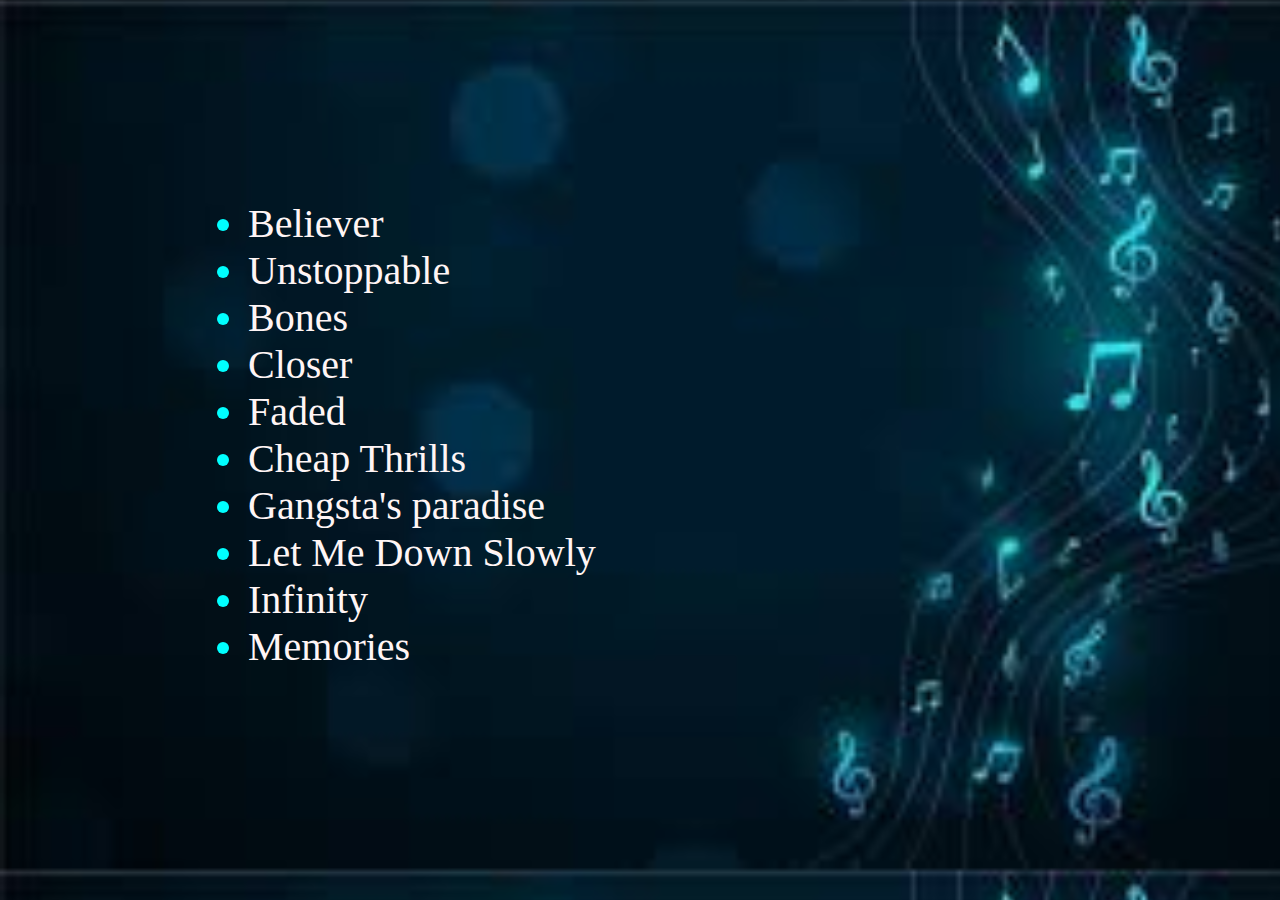
<file: eng.html>
<!DOCTYPE html>
<html lang="en">
<head>
    <meta charset="UTF-8">
    <meta name="viewport" content="width=device-width, initial-scale=1.0">
    <title>english</title>
</head>
<style>
    *{
       
        font-size: 40px;

    }
    body{
        background-image: url("[data-uri]");
        background-size: cover;
    }
    ul{
        margin: 200px;
        font-size: 40px;
        color: aqua;
    }
    a{
        text-decoration: none;
    color: rgb(255, 245, 245);
    }
</style>
<body>
  
    <ul>
        <li><a href="https://open.spotify.com/track/0pqnGHJpmpxLKifKRmU6WP?si=3f140f1f8bce4228">Believer</a></li>
        <li><a href="https://open.spotify.com/track/2J2Z1SkXYghSajLibnQHOa?si=a3643e2fa1304880"> Unstoppable</a></li>
        <li><a href="https://open.spotify.com/track/0HqZX76SFLDz2aW8aiqi7G?si=34a1afc3c79b4a8f">Bones</a></li>
        <li><a href="https://open.spotify.com/track/6MWdIWijv9xK3Litbm6pGk?si=88d017d6a6f74b07">Closer </a></li>
        <li><a href="https://open.spotify.com/track/698ItKASDavgwZ3WjaWjtz?si=0e9e447f5fa346cd"> Faded</a></li>
        <li><a href="https://open.spotify.com/track/27SdWb2rFzO6GWiYDBTD9j?si=c8fd77a6d410400c">Cheap Thrills</a></li>
        <li><a href="https://open.spotify.com/track/1DIXPcTDzTj8ZMHt3PDt8p?si=e761fa16597a4f63">Gangsta's paradise </a></li>
        <li><a href="https://open.spotify.com/track/2qxmye6gAegTMjLKEBoR3d?si=6fdd5ed033ae474b">Let Me Down Slowly</a></li>
        <li><a href="https://open.spotify.com/track/2aV5O2XavZhZgO21p2rG2F?si=e97b8fdb7bfe4118">Infinity</a></li>
        <li><a href="https://open.spotify.com/track/4R2PS7wL11Ixst0vnxaGI1?si=70d2a66443244874">Memories</a></li>
    </ul>
</body>
</html>
</file>
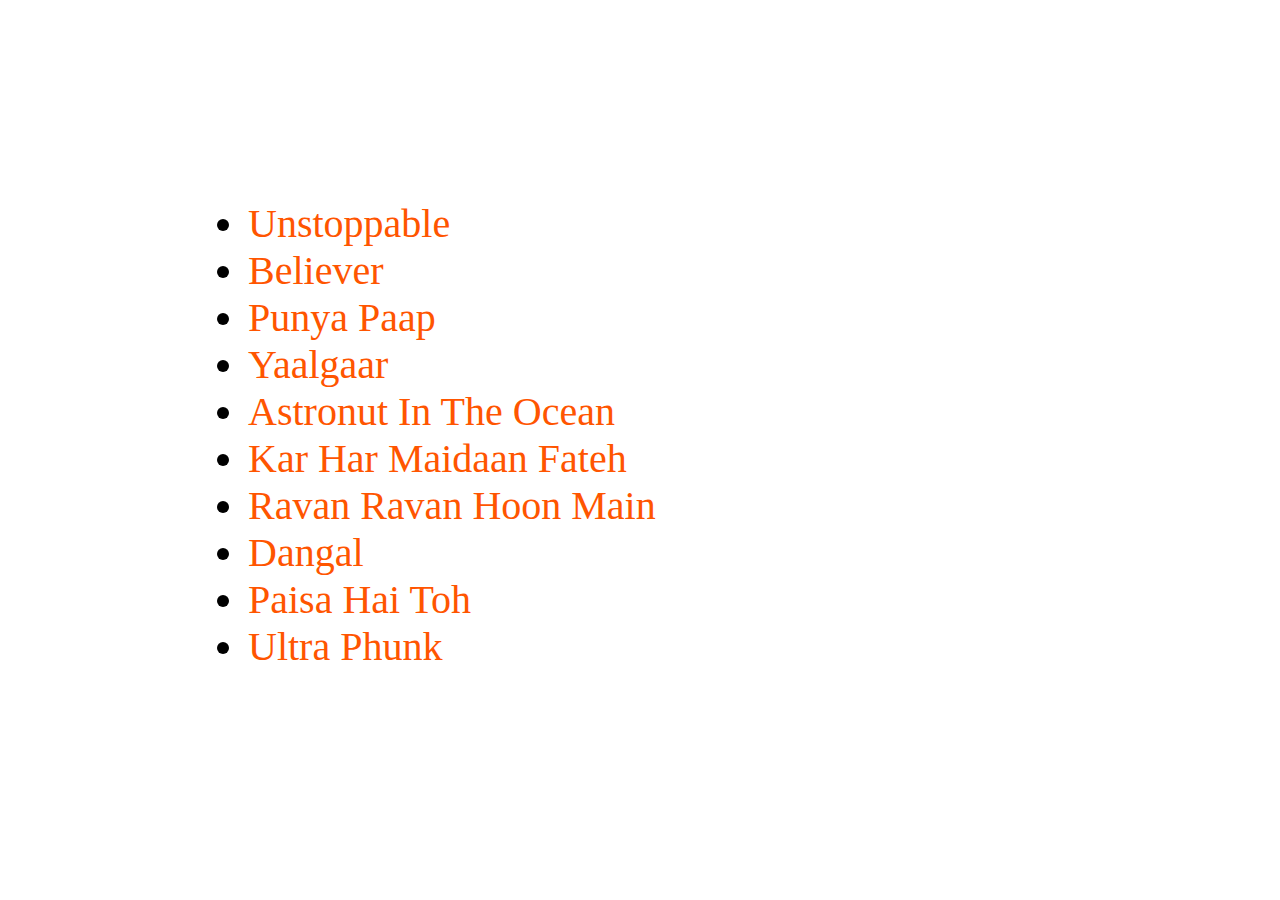
<file: gym.html>
<!DOCTYPE html>
<html lang="en">
<head>
    <meta charset="UTF-8">
    <meta name="viewport" content="width=device-width, initial-scale=1.0">
    <title>workout</title>
</head>
<style>
    *{
        font-size: 40px;
    }
    body{
        background-image: url("https://img.freepik.com/premium-photo/illustration-fitness-equipments-design-background_916191-36121.jpg");
        background-size: cover;
    }
    ul{
        margin: 200px;
        font-size: 40px;
    }
    a{
        text-decoration: none;
    color: rgb(255, 85, 0);
    }
</style>
<body>
  
    <ul>
        <li><a href="https://open.spotify.com/track/7u4nF5SaY8v30zUeRv8UTx?si=78267cc413d048b1">Unstoppable</a></li>
        <li><a href="https://open.spotify.com/track/0pqnGHJpmpxLKifKRmU6WP?si=0c9f5f6902f349d7">Believer</a></li>
        <li><a href="https://open.spotify.com/track/3zIhQR5cyxpVn8WpEivBCr?si=96c5c1248e014a54">Punya Paap</a></li>
        <li><a href="https://open.spotify.com/track/0RGp4KA9wvndxqPIWoKwnD?si=8c2fd0cbe1c44715">Yaalgaar  </a></li>
        <li><a href="https://open.spotify.com/track/3Ofmpyhv5UAQ70mENzB277?si=097aadd774774702">Astronut In The Ocean</a></li>
        <li><a href="https://open.spotify.com/track/3FHl1QYu76zguwjqhqcglX?si=9a4477800a3f4f65">Kar Har Maidaan Fateh </a></li>
        <li><a href="https://open.spotify.com/track/3jwcf3p3xtgeBAEIJccFku?si=adb7b07496464438">Ravan Ravan Hoon Main</a></li>
        <li><a href="https://open.spotify.com/track/5pKqnpYW53lwqeW4U6FXko?si=38abe855942a4038">Dangal</a></li>
        <li><a href="https://open.spotify.com/track/5kwldaZvtbiTmRYsmlyxAN?si=308a415aaab94832">Paisa Hai Toh </a></li>
        <li><a href="https://open.spotify.com/track/2rCVGFo2htxWlkDwm3klAB?si=4c41d2e530ad4e6f">Ultra Phunk</a></li>
    </ul>
</body>
</html>
</file>
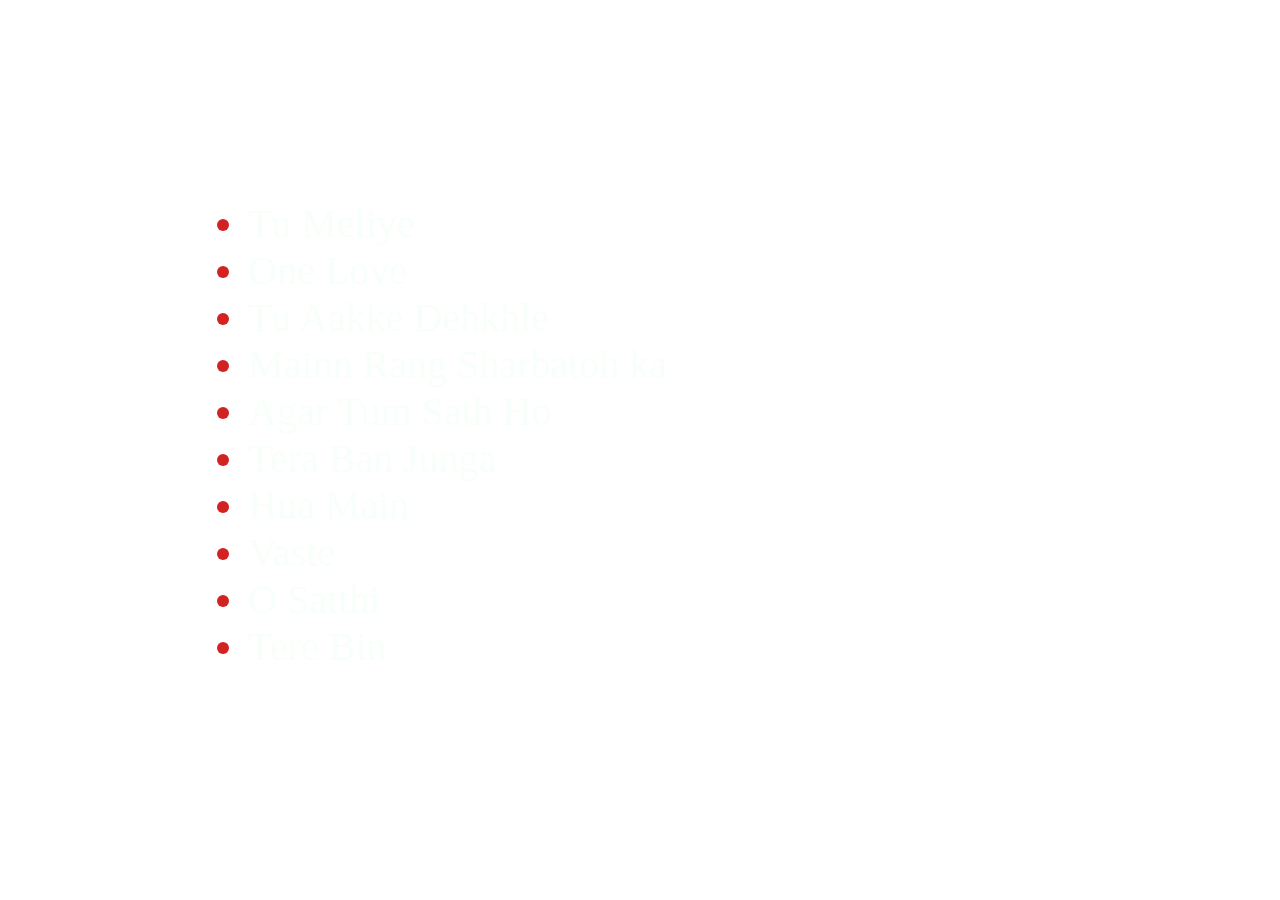
<file: love.html>
<!DOCTYPE html>
<html lang="en">
<head>
    <meta charset="UTF-8">
    <meta name="viewport" content="width=device-width, initial-scale=1.0">
    <title>love</title>
</head>
<style>
    *{

        font-size: 40px;
    }
    body{
        background-image: url("https://img.freepik.com/free-vector/two-neon-red-hearts-background-with-text-space_1017-23294.jpg?size=626&ext=jpg&ga=GA1.1.1803636316.1701475200&semt=ais");
        background-size: cover;
    }
    ul{
        margin: 200px;
        font-size: 40px;
        color: rgb(210, 35, 35);
    }
    a{
        text-decoration: none;
    color: rgb(248, 255, 250);
    }
</style>
<body>

    <ul>
        <li><a href="https://open.spotify.com/track/7glqjOAauUoPmOXp2Ovpcf?si=e3bc344badb14fa7">Tu Meliye</a></li>
        <li><a href="https://open.spotify.com/track/5ZLkihi6DVsHwDL3B8ym1t?si=e452790deaa64330">One Love</a></li>
        <li><a href="https://open.spotify.com/track/5BKKKNwrebowaMoUdBaNby?si=fdf0bdb943004ccb">Tu Aakke Dehkhle</a></li>
        <li><a href="https://open.spotify.com/track/1yYM7dY6wSJFp5qmxPRLu1?si=4e59e322129645c8">Mainn Rang Sharbatoh ka</a></li>
        <li><a href="https://open.spotify.com/track/3hkC9EHFZNQPXrtl8WPHnX?si=f96fb0e677c742fe">Agar Tum Sath Ho</a></li>
        <li><a href="https://open.spotify.com/track/3oWxFNsXstcancCR1wODR4?si=af6c009503d7427d">Tera Ban Junga</a></li>
        <li><a href="https://open.spotify.com/track/54PRUdMOYzglMGnsg9kIta?si=420a8588def24dfc">Hua Main</a></li>
        <li><a href="https://open.spotify.com/track/0mJTAdmY8olbGQjopDYff3?si=c4872c51d97a403a">Vaste</a></li>
        <li><a href="https://open.spotify.com/track/6fScgF2Y63ScU73nYju0ny?si=1efe59108fdd401b">O Satthi </a></li>
        <li><a href="https://open.spotify.com/track/5frmIBzZKMjU2PlWJJ8Ir3?si=ebc2971af58b41a5">Tere Bin </a></li>
    </ul>

</body>
</html>
</file>
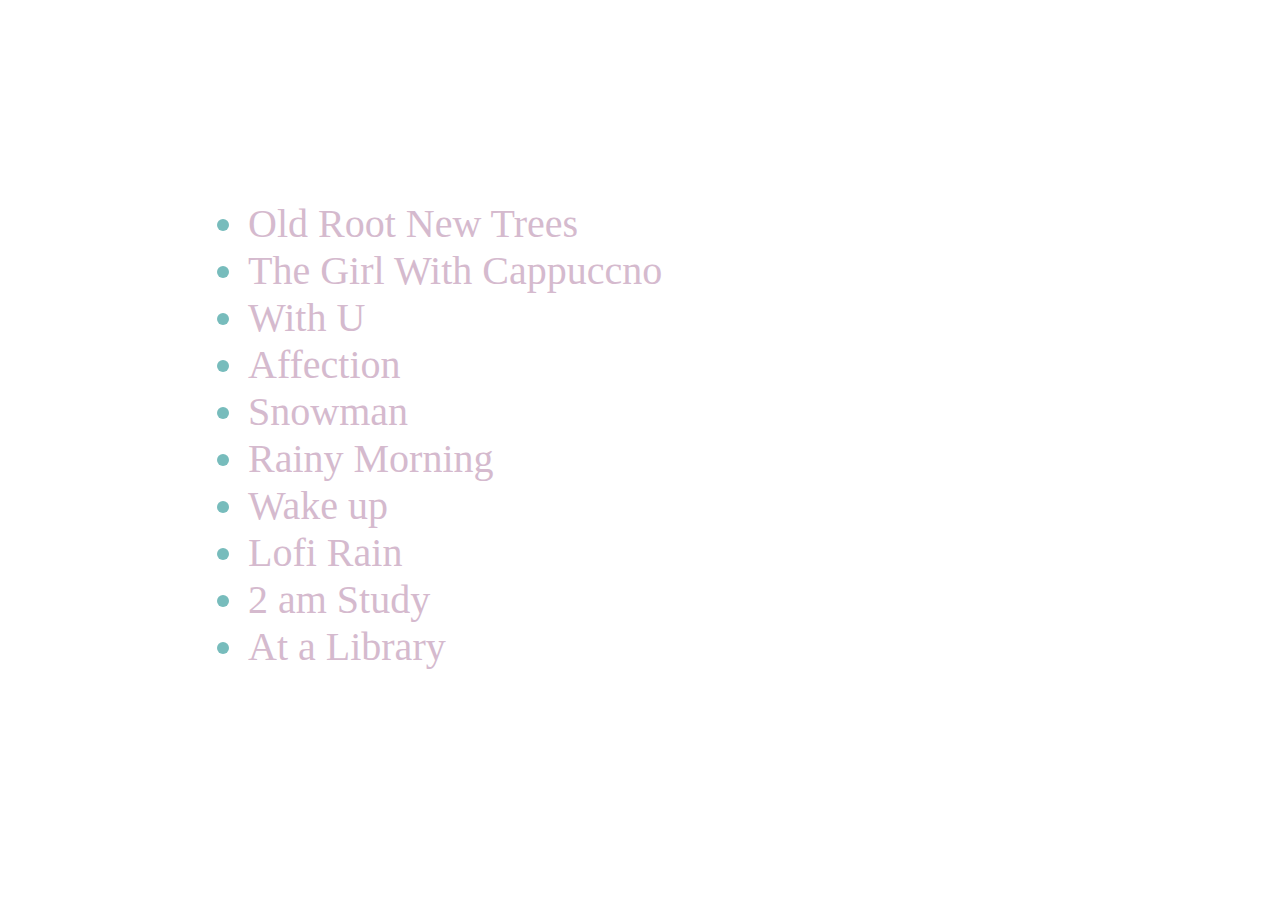
<file: music.html>
<!DOCTYPE html>
<html lang="en">
<head>
    <meta charset="UTF-8">
    <meta name="viewport" content="width=device-width, initial-scale=1.0">
    <title>Study Music</title>
</head>
<style>
    *{
        font-size: 40px;
    }
    body{
        background-image: url("https://i.ytimg.com/vi/2cy7dHBG9qU/hq720.jpg?sqp=-oaymwEhCK4FEIIDSFryq4qpAxMIARUAAAAAGAElAADIQj0AgKJD&rs=AOn4CLBw_CHkOVv6YHnZXq_712grQ1-M9Q");
        background-size: cover;
    }
    ul{
        margin: 200px;
        font-size: 40px;
        color: rgb(119, 188, 188);
    }
    a{
        text-decoration: none;
    color: rgb(213, 186, 206);
    }
    marquee{
        background-color: aliceblue;
    }
</style>
<body>

    <ul>
        <li><a href="https://open.spotify.com/track/703Y8dw2MMfEodrw5D6hDd?si=a14e4a7e69c94462">Old Root New Trees</a></li>
        <li><a href="https://open.spotify.com/track/451EMYReoEHbfvj75Pu1B9?si=80a9a040af9a4baa">The Girl With Cappuccno</a></li>
        <li><a href="https://open.spotify.com/track/0rNpm25xLsckCS9JPAgpwP?si=f2fa4417150b43e0">With U</a></li>
        <li><a href="https://open.spotify.com/track/7MdZQXUBijQxcBkYz4G1Z5?si=e75e8e3991034c77">Affection</a></li>
        <li><a href="https://open.spotify.com/track/5ehVOwEZ1Q7Ckkdtq0dY1W?si=d6a734d659af444a">Snowman</a></li>
        <li><a href="https://open.spotify.com/track/59JuwpxnQTII5Aewnc2wcQ?si=8d333450170b4a52">Rainy Morning</a></li>
        <li><a href="https://open.spotify.com/track/5AMhWOPe771tlQQXaDC5sO?si=6babb85bfc8f4f46">Wake up</a></li>
        <li><a href="https://open.spotify.com/track/0bUYgpgrUaoFouvS0vf6qe?si=45d3e3b18ea54a1e">Lofi Rain </a></li>
        <li><a href="https://open.spotify.com/track/4NdgaGjCLJ4qDfcmBBMBB4?si=e337e4a7d5564221">2 am Study</a></li>
        <li><a href="https://open.spotify.com/track/0bQiTUlDBlAbXMkA6kkCgR?si=1aa0c4a1b2f34118">At a Library</a></li>
    </ul>
</body>
</html>
</file>
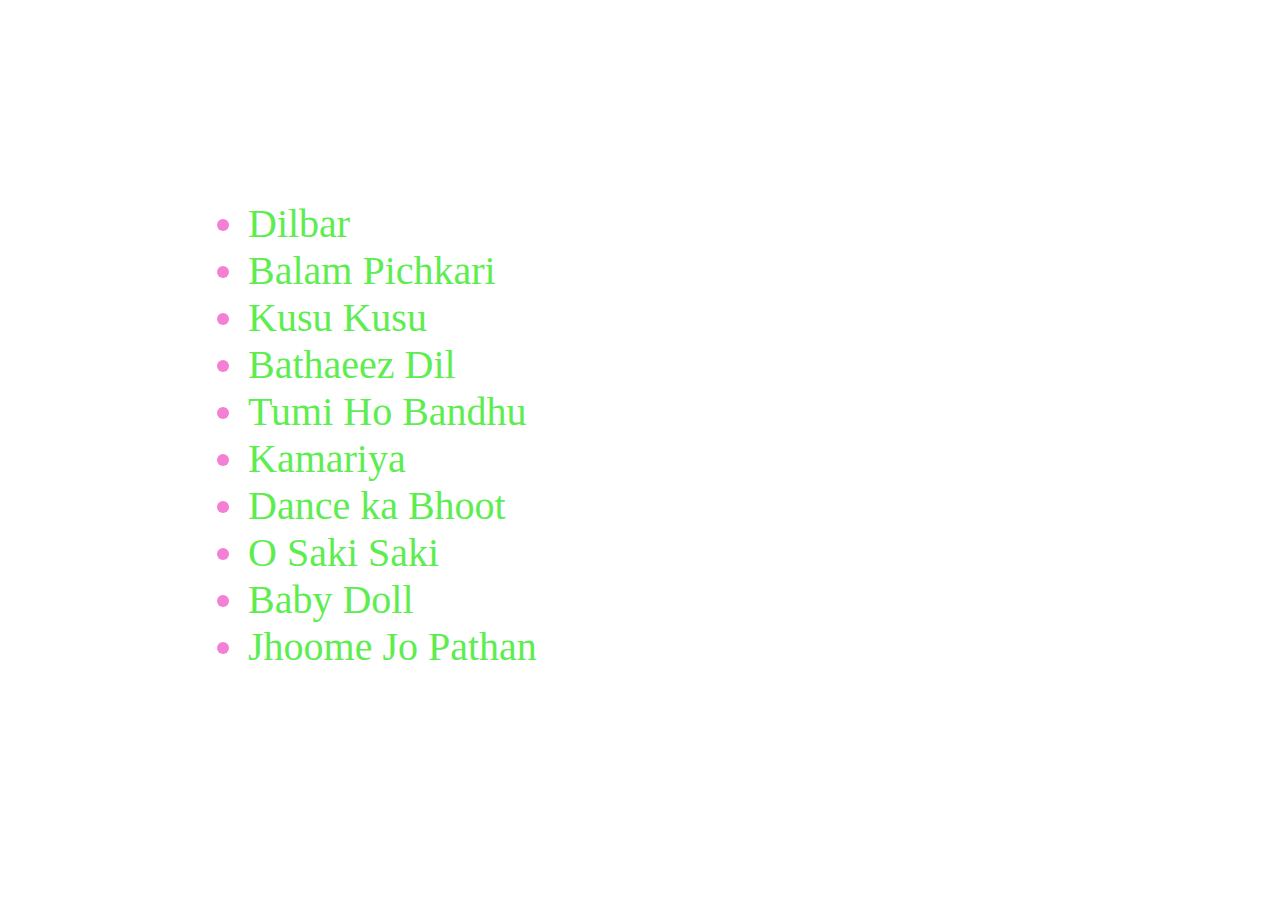
<file: party.html>
<!DOCTYPE html>
<html lang="en">
<head>
    <meta charset="UTF-8">
    <meta name="viewport" content="width=device-width, initial-scale=1.0">
    <title>Party</title>
</head>
<style>
    *{

        font-size: 40px;
    }
    body{
        background-image: url("https://static.vecteezy.com/system/resources/previews/032/319/086/large_2x/[base64].jpg");
        background-size: cover;
    }
    ul{
        margin: 200px;
        font-size: 40px;
        color: rgb(244, 128, 213);
    }
    a{
        text-decoration: none;
    color: rgb(93, 237, 80);
    }
</style>
<body>

    <ul>
        <li><a href="https://open.spotify.com/track/4tjLYTXFqZhkUDga4bQ0yl?si=1dee136763c6470a">Dilbar</a></li>
        <li><a href="https://open.spotify.com/track/18e3XXYCv4Tx8uUl1mP3CN?si=2833900cabd947f0">Balam Pichkari</a></li>
        <li><a href="https://open.spotify.com/track/6G699QfN1BWYWXfiblH51F?si=41e301c0671c4819">Kusu Kusu</a></li>
        <li><a href="https://open.spotify.com/track/4eu27jAU2bbnyHUC3G75U8?si=793e9cc6183a4b41">Bathaeez Dil</a></li>
        <li><a href="https://open.spotify.com/track/7H3mfOvtPNA8YDF3EdKy0L?si=91ce10eb4088499a">Tumi Ho Bandhu</a></li>
        <li><a href="https://open.spotify.com/track/5HJvDTnAaDWqhsE841I1QR?si=f21c471409bc4bec">Kamariya</a></li>
        <li><a href="https://open.spotify.com/track/5OcGETO7eEKjKme4gm0r7y?si=13f9f5a3ee0a4c23">Dance ka Bhoot</a></li>
        <li><a href="https://open.spotify.com/track/4cFwhwH5ydnHgB0Tv3lZsm?si=89781701c85b4798">O Saki Saki </a></li>
        <li><a href="https://open.spotify.com/track/5c3mUtkS8FvumKaVkcpB0H?si=111d3b3e9ff84362">Baby Doll</a></li>
        <li><a href="https://open.spotify.com/track/6FAYpZ4jve8vpvTwUvjK6H?si=ffe75520a4274168">Jhoome Jo Pathan</a></li>
    </ul>
</body>
</html>
</file>
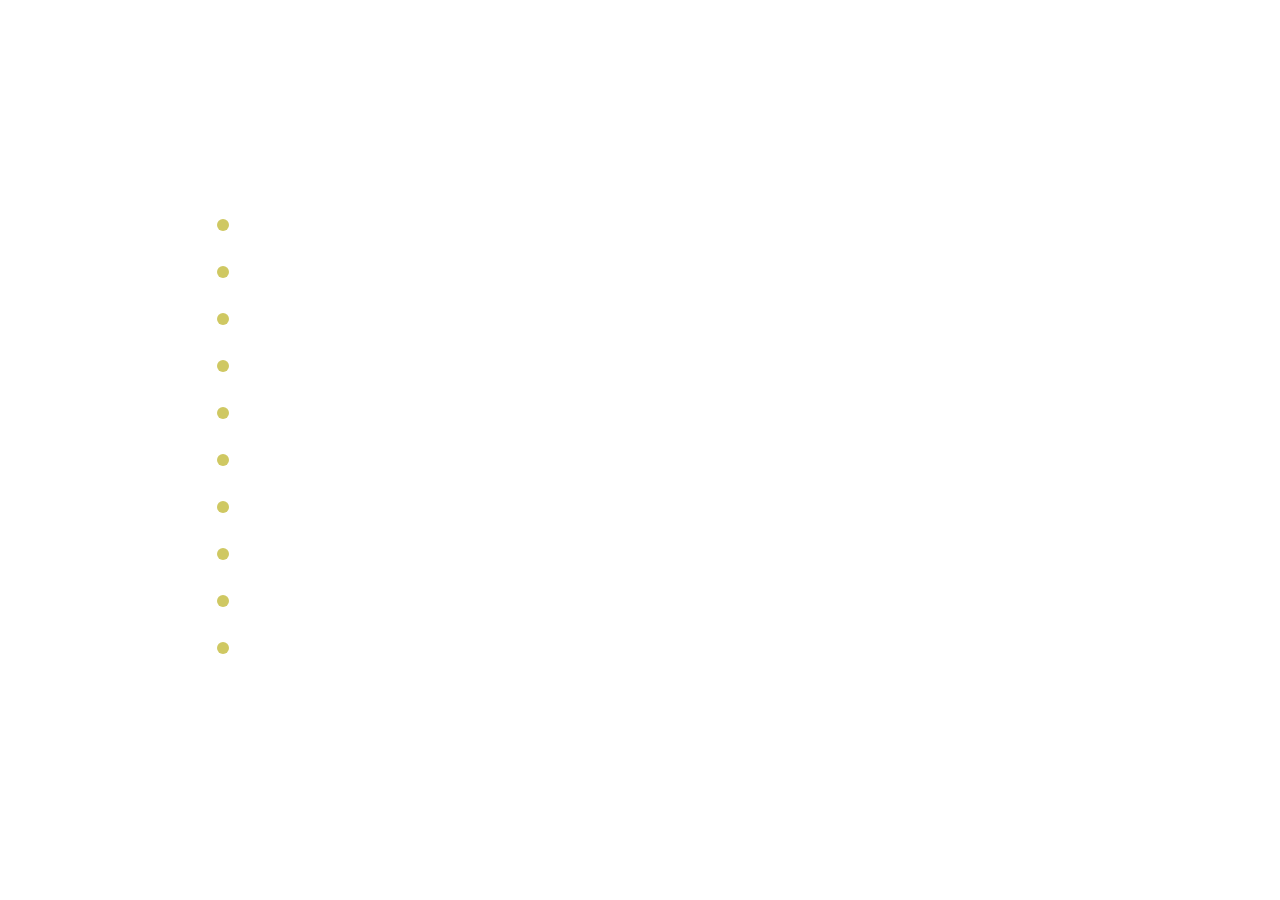
<file: pod.html>
<!DOCTYPE html>
<html lang="en">
<head>
    <meta charset="UTF-8">
    <meta name="viewport" content="width=device-width, initial-scale=1.0">
    <title>Podcast</title>
</head>
<style>
    *{

        font-size: 40px;
    }
    body{
        background-image: url("https://img.freepik.com/free-vector/air-neon-frame_52683-52646.jpg");

        background-size: cover;
    }
    ul{
        margin: 200px;
        font-size: 40px;
        color: rgb(207, 200, 98);
    }
    a{
        text-decoration: none;
    color: rgb(255, 255, 255);
    }
</style>
<body>

    <ul>
        <li><a href="https://open.spotify.com/show/4rOoJ6Egrf8K2IrywzwOMk?si=8b3466012b07460f">The Joe Rogan Experience</a></li>
        <li><a href="https://open.spotify.com/show/2MAi0BvDc6GTFvKFPXnkCL?si=0ee7d2b7911c4d5d">Lex Fridman Podcast</a></li>
        <li><a href="https://open.spotify.com/show/79CkJF3UJTHFV8Dse3Oy0P?si=6b5bf289cbcd451d">Huberman Lab</a></li>
        <li><a href="https://open.spotify.com/show/7iQXmUT7XGuZSzAMjoNWlX?si=d9a9c5d4862b4cba">The Dairy Of a CEO Steven Bratlett</a></li>
        <li><a href="https://open.spotify.com/show/736rhmW7vilNgkFFo8aDz4?si=28977f69cae8456a">Figuring Out with Raj Shamani</a></li>
        <li><a href="https://open.spotify.com/show/3ptiw7nOKh5vsMoar79YGc?si=a9d3d96a26e04dab">The Ranveer Show (Hindi) </a></li>
        <li><a href="https://open.spotify.com/show/1VXcH8QHkjRcTCEd88U3ti?si=eb01f46eba1040d9">TED Talks Daily</a></li>
        <li><a href="https://open.spotify.com/show/0A6kWKFEOFtp8fkrpnAJQB?si=a31b36b195e9480d">The Story of Mahabharat  </a></li>
        <li><a href="https://open.spotify.com/show/5aAR1VPIQ6rarijDBYPDtw?si=8c2445e46a3345c8">Rich Dad Poor Dad (Hindi)</a></li>
        <li><a href="https://open.spotify.com/show/0IJkAd6N8zmTHkms2xx27Q?si=285ed1e7664343c0">Abhijit Chavda Podcast</a></li>
    </ul>
</body>
</html>
</file>
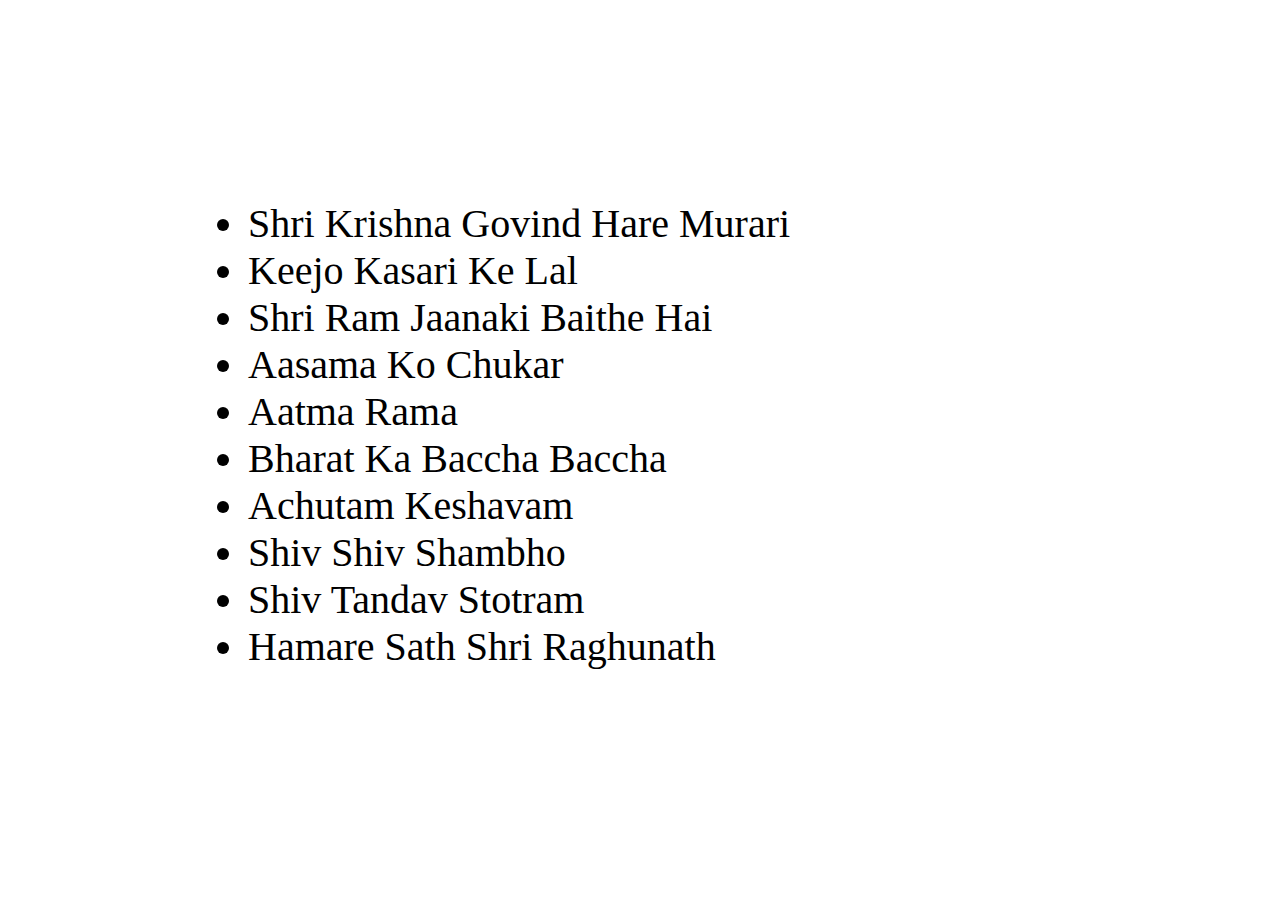
<file: sp.html>
<!DOCTYPE html>
<html lang="en">
<head>
    <meta charset="UTF-8">
    <meta name="viewport" content="width=device-width, initial-scale=1.0">
    <title>sanatan playlist</title>
</head>
<style>
    *{
        
        font-size: 40px;
    }
    body{
        background-image: url("https://sanatansinhnaad.files.wordpress.com/2016/01/399137_407004865985578_319835788035820_1452012_2130246724_n.jpg");
        background-size: cover;
    }
    ul{
        margin: 200px;
        font-size: 40px;
    }
    a{
        text-decoration: none;
    color: black;
    }
</style>
<body>
  
    <ul>
        <li><a href="https://open.spotify.com/track/66RyIm3L9OS4BtkEHBupht?si=90dc46410249477c">Shri Krishna Govind Hare Murari</a></li>
        <li><a href="https://open.spotify.com/track/4sYN3sDcffHZ95G25iYVxF?si=17fbac3d2a8e41aa">Keejo Kasari Ke Lal</a></li>
        <li><a href="https://open.spotify.com/track/57xz5zLSq2gRAJqJsZNYjp?si=6fd7a7ce72934ada">Shri Ram Jaanaki Baithe Hai</a></li>
        <li><a href="https://open.spotify.com/track/5aa4zMfrJ16iDnS6UIKtlL?si=6719eb52b1784ed2">Aasama Ko Chukar </a></li>
        <li><a href="https://open.spotify.com/track/6i6A1hxzcNnVfU2Y18xQgN?si=cc1e2ab69abc4fb7">Aatma Rama</a></li>
        <li><a href="https://open.spotify.com/track/3pdQSa3JBrYIuqJOJmFrxl?si=bbf731c367d647f9">Bharat Ka Baccha Baccha </a></li>
        <li><a href="https://open.spotify.com/track/1qWBWMCMNd7wIXaknViBvc?si=db23a144875b48b5">Achutam Keshavam </a></li>
        <li><a href="https://open.spotify.com/track/3s5KsgbnZwxlj7WE9WVwUc?si=e6b666cfd1f74193">Shiv Shiv Shambho</a></li>
        <li><a href="https://open.spotify.com/track/5klXT8EMMeQtlOkhpcXJmn?si=efff503dead6429f">Shiv Tandav Stotram</a></li>
        <li><a href="https://open.spotify.com/track/05PjROPYQKcIg3TFWaqf1S?si=10983a5bc37340ca">Hamare Sath Shri Raghunath</a></li>
    </ul>
</body>
</html>
</file>
